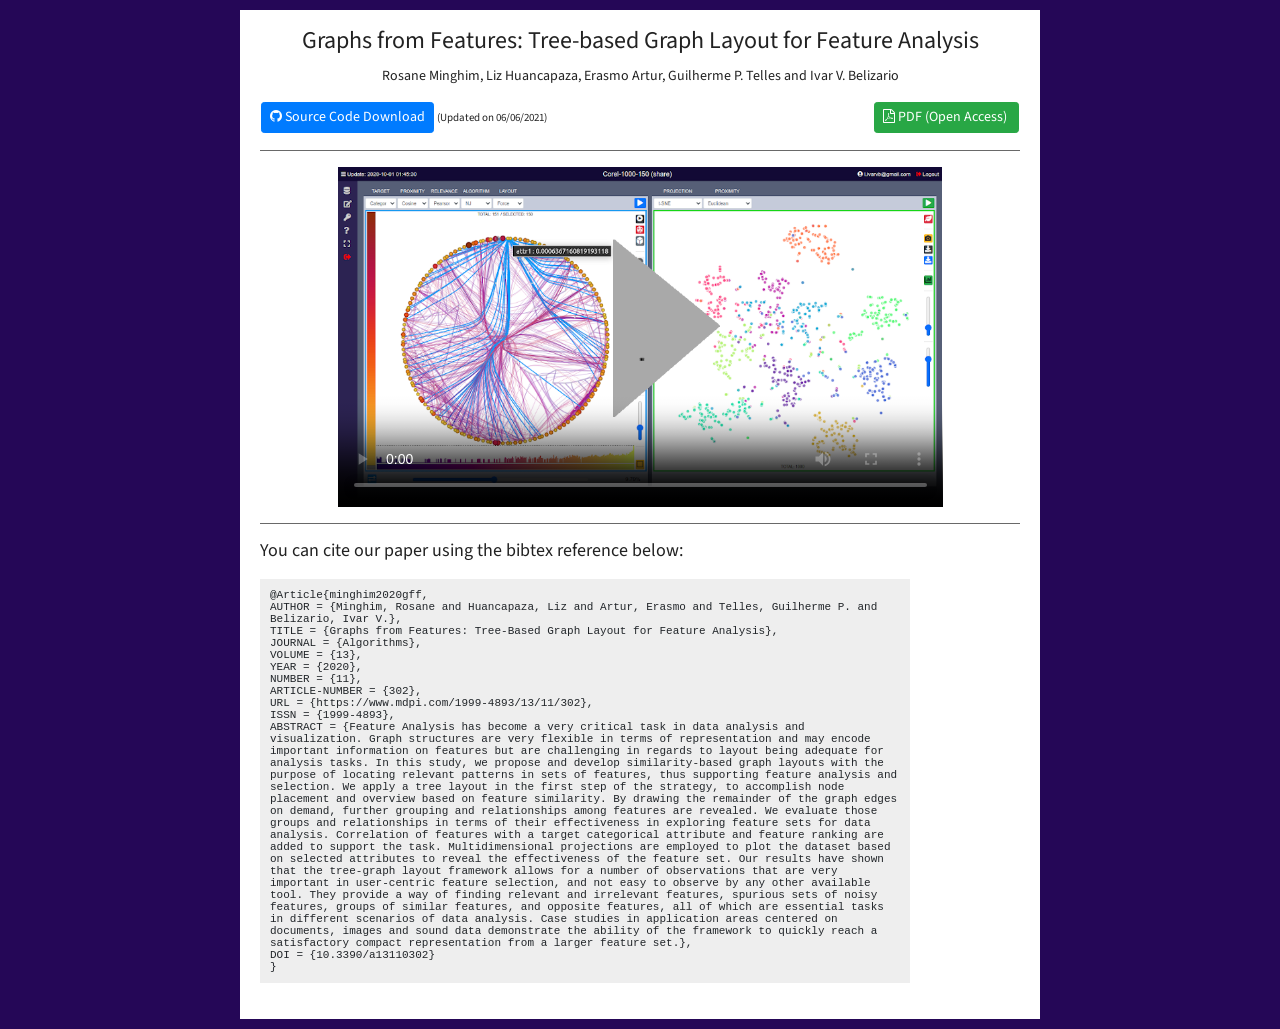
<file: docs/index.html>
<!-- 
# Author: Ivar Vargas Belizario
# Copyright (c) 2020
# E-mail: ivar@usp.br
 -->

<!DOCTYPE HTML PUBLIC "-//W3C//DTD HTML 4.01 Transitional//EN">

<html>

<head>
	<script src="https://maxcdn.bootstrapcdn.com/bootstrap/4.5.2/js/bootstrap.min.js"></script>
	<link rel="stylesheet" href="https://maxcdn.bootstrapcdn.com/bootstrap/4.5.2/css/bootstrap.min.css">
	<link rel="stylesheet" href="https://cdnjs.cloudflare.com/ajax/libs/font-awesome/4.7.0/css/font-awesome.min.css">

	<link rel="stylesheet" type="text/css" href="https://fonts.googleapis.com/css?family=Source+Sans+Pro">
	<link rel="stylesheet" type="text/css" href="./lib/style.css">
	<script type="text/javascript" src="./lib/hidebib.js"></script>
	<title>Graph from Features</title>
	<meta http-equiv="Content-Type" content="text/html; charset=utf-8" />
	<meta name="keywords" content="Multi-level Graph Label Propagation for Image Segmentation"/>
	<meta name="description" content="" />
	<meta name="robots" content="index, follow, noarchive" />
	<meta name="googlebot" content="noarchive" />
</head>

<body style="background-color: #250757; margin: 0; padding:0;">
	<div style="height: 10px"></div>
	<table width="800" border="0" align="center" cellpadding="20" 
		style="background-color: #fff; 
		height: 100%;
		"
	>
		<tr>
			<td style="vertical-align: text-top; text-align:left;">
				<div style="text-align: center;">
					<p>
						<font size="5px">Graphs from Features: Tree-based Graph Layout for Feature Analysis</font>
						<!-- <br> -->
					</p>
					<p style="font-size: 14px; line-height: 120%;">
						Rosane Minghim, Liz Huancapaza, Erasmo Artur, Guilherme P. Telles and Ivar V. Belizario
					</p>
				</div>

                <table style="width: 100%;">
                    <tr>
                        <td>
                            <a	class="btn btn-primary btn-sm"						
                                href="https://github.com/ivarvb/GFF/"
                            >
                                <i class="fa fa-github"></i> 
								Source Code Download
								<!-- SOURCE CODE DOWNLOAD -->
                            </a>
                            <span style="font-size: 11px;">
                                (Updated on 06/06/2021)
                            </span>    
                        </td>
						<td style="text-align: right; vertical-align: middle;">
                            <a	class="btn btn-success btn-sm"
                            	href="https://doi.org/10.3390/a13110302"
                            >
                                <i class="fa fa-file-pdf-o"></i> 
								PDF (Open Access)
								<i class="fa fa-open-access"></i> 
								
                            </a>                            
                        </td>
                    </tr>
                </table>
                <hr>

                <div style="text-align: center;">
                    <!-- autoplay -->
                    <video loop width="605" height="340" controls poster="img/init.png">
                        <source src="http://ivarvb.github.io/video/AbstractVideo_Graph_HiRes.mp4" type="video/mp4">
                    </video>
				</div>

                <hr>

                <p>
					<font size="4px">
						You can cite our paper using the bibtex reference below:
					</font>
				</p>

				<!-- <span size="5px" style="color: #4d91ff; font-weight: bold;">(Accepted)</span> -->
				<pre class="bib" style="
					text-align: left; 
				    white-space: pre-line;
					font-size: 11px;
					"
					>@Article{minghim2020gff,
						AUTHOR = {Minghim, Rosane and Huancapaza, Liz and Artur, Erasmo and Telles, Guilherme P. and Belizario, Ivar V.},
						TITLE = {Graphs from Features: Tree-Based Graph Layout for Feature Analysis},
						JOURNAL = {Algorithms},
						VOLUME = {13},
						YEAR = {2020},
						NUMBER = {11},
						ARTICLE-NUMBER = {302},
						URL = {https://www.mdpi.com/1999-4893/13/11/302},
						ISSN = {1999-4893},
						ABSTRACT = {Feature Analysis has become a very critical task in data analysis and visualization. Graph structures are very flexible in terms of representation and may encode important information on features but are challenging in regards to layout being adequate for analysis tasks. In this study, we propose and develop similarity-based graph layouts with the purpose of locating relevant patterns in sets of features, thus supporting feature analysis and selection. We apply a tree layout in the first step of the strategy, to accomplish node placement and overview based on feature similarity. By drawing the remainder of the graph edges on demand, further grouping and relationships among features are revealed. We evaluate those groups and relationships in terms of their effectiveness in exploring feature sets for data analysis. Correlation of features with a target categorical attribute and feature ranking are added to support the task. Multidimensional projections are employed to plot the dataset based on selected attributes to reveal the effectiveness of the feature set. Our results have shown that the tree-graph layout framework allows for a number of observations that are very important in user-centric feature selection, and not easy to observe by any other available tool. They provide a way of finding relevant and irrelevant features, spurious sets of noisy features, groups of similar features, and opposite features, all of which are essential tasks in different scenarios of data analysis. Case studies in application areas centered on documents, images and sound data demonstrate the ability of the framework to quickly reach a satisfactory compact representation from a larger feature set.},
						DOI = {10.3390/a13110302}
					}
				</pre>
			</td>
		</tr>
	</table>
	<div style="height: 10px"></div>
</body>

</html>
</file>
<file: docs/lib/style.css>
body
{
	background-color:#FFFFFF;
	color:#222222;
}

a {
	color: #4682B4;
	text-decoration:none;
}

a:focus, a:hover {
	color: #006400;
	text-decoration:none;
}

body,td,th {
	font-family: Source Sans Pro, Helvetica, sans-serif;
	line-height: 140%;
	font-size: 16px
}

strong {
	font-family: Source Sans Pro, Helvetica, sans-serif;
	font-size: 15px
}

heading {
	font-family: Source Sans Pro, Helvetica, sans-serif;
	font-size: 15px;
	font-weight: 700
}

ul {
	margin-top: 0;
}

img#headshot {
	width: 125px;
	border: 1px solid #222222;
}

li {
	color: black;
}

li span {
	color: black;
}

hr {
	border-color: #696969;
}

div.pub {
	width: 90%;
	margin-left: 5%;
	margin-right: 5%;
	border: 0px;
	padding: 10px;
	font-size: 14px;
}

pre.bib {
	background-color:#eeeeee;
	padding: 10px;
	max-width: 650px;
	overflow: auto;
	line-height: normal;
}
</file>
